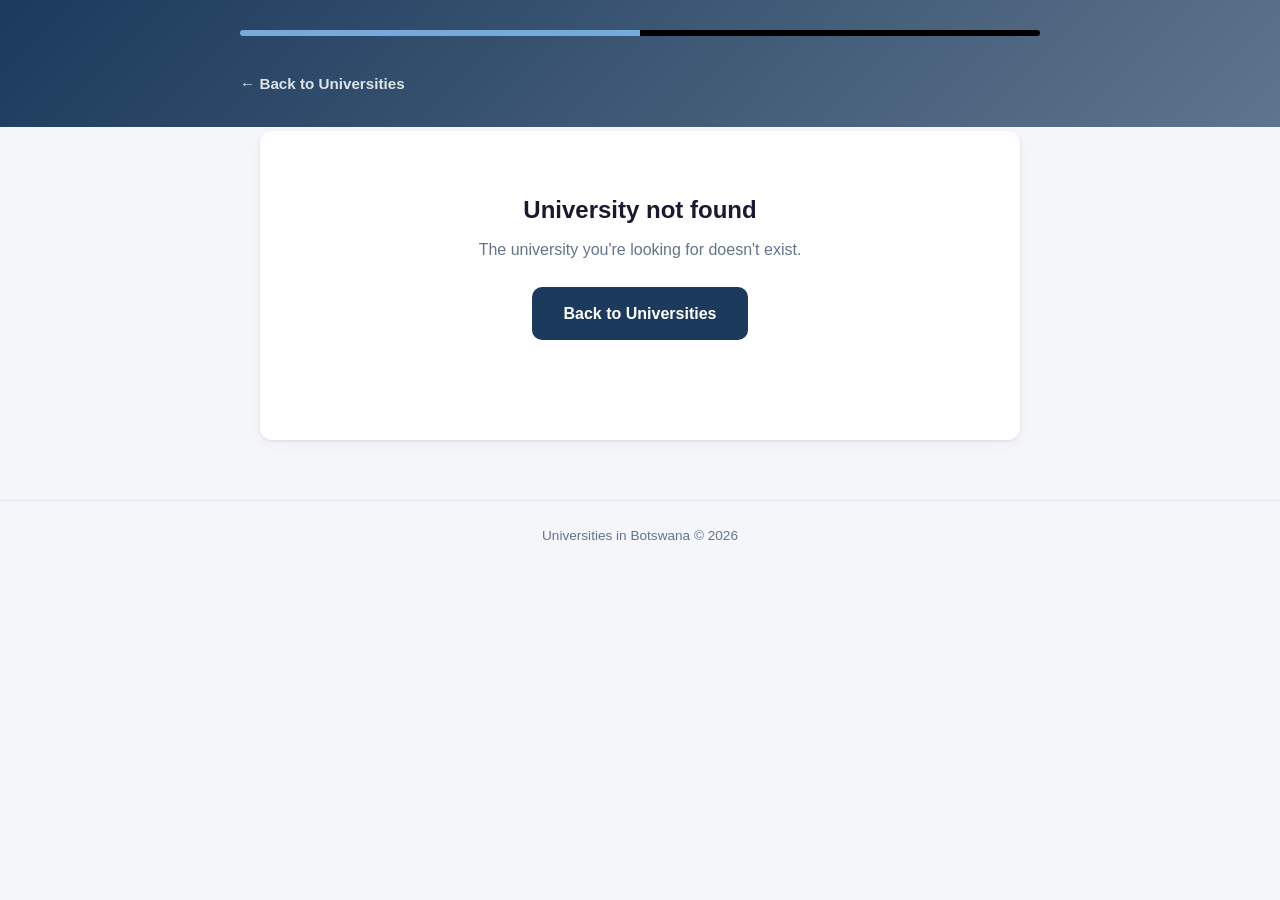
<file: university.html>
<!DOCTYPE html>
<html lang="en">
  <head>
    <meta charset="UTF-8" />
    <meta name="viewport" content="width=device-width, initial-scale=1.0" />
    <title>University Details</title>
    <link rel="stylesheet" href="css/styles.css" />
  </head>
  <body>
    <header class="detail-hero" id="detail-hero">
      <div class="hero-content">
        <div class="flag-bar"></div>
        <a href="index.html" class="back-btn">&larr; Back to Universities</a>
      </div>
    </header>

    <main class="container detail-container">
      <div class="detail-card" id="detail-card"></div>
    </main>

    <footer>
      <p>Universities in Botswana &copy; 2026</p>
    </footer>

    <script src="data.js"></script>
    <script src="detail.js"></script>
  </body>
</html>
</file>
<file: css/styles.css>
* {
  margin: 0;
  padding: 0;
  box-sizing: border-box;
}

:root {
  --bg: #f4f6f9;
  --card-bg: #ffffff;
  --text: #1a1a2e;
  --text-muted: #64748b;
  --border: #e2e8f0;
  --primary: #1B3A5C;
  --public: #1B3A5C;
  --private: #7C3AED;
  --shadow: 0 1px 3px rgba(0, 0, 0, 0.08), 0 4px 12px rgba(0, 0, 0, 0.04);
  --shadow-hover: 0 4px 16px rgba(0, 0, 0, 0.12), 0 8px 24px rgba(0, 0, 0, 0.06);
  --radius: 12px;
}

body {
  font-family: -apple-system, BlinkMacSystemFont, "Segoe UI", Roboto, sans-serif;
  background: var(--bg);
  color: var(--text);
  line-height: 1.6;
}

a {
  text-decoration: none;
  color: inherit;
}

/* Hero */
.hero {
  background: linear-gradient(135deg, #1B3A5C 0%, #2d5a8e 100%);
  color: white;
  padding: 60px 20px 40px;
  text-align: center;
}

.hero-content {
  max-width: 800px;
  margin: 0 auto;
}

.flag-bar {
  display: flex;
  height: 6px;
  border-radius: 3px;
  overflow: hidden;
  margin-bottom: 24px;
}

.flag-bar::before {
  content: "";
  flex: 1;
  background: #75AADB;
}

.flag-bar::after {
  content: "";
  flex: 1;
  background: #000000;
}

.hero h1 {
  font-size: 2.5rem;
  font-weight: 800;
  margin-bottom: 8px;
  letter-spacing: -0.5px;
}

.hero p {
  font-size: 1.1rem;
  opacity: 0.85;
  margin-bottom: 28px;
}

/* Filter Bar */
.filter-bar {
  display: flex;
  gap: 8px;
  justify-content: center;
  flex-wrap: wrap;
}

.filter-btn {
  padding: 8px 24px;
  border: 2px solid rgba(255, 255, 255, 0.3);
  border-radius: 100px;
  background: transparent;
  color: white;
  font-size: 0.9rem;
  font-weight: 600;
  cursor: pointer;
  transition: all 0.2s;
}

.filter-btn:hover {
  border-color: white;
  background: rgba(255, 255, 255, 0.1);
}

.filter-btn.active {
  background: white;
  color: var(--primary);
  border-color: white;
}

/* Container & Stats */
.container {
  max-width: 1200px;
  margin: 0 auto;
  padding: 24px 20px 60px;
}

.stats-bar {
  margin-bottom: 20px;
  font-size: 0.9rem;
  color: var(--text-muted);
  font-weight: 500;
}

/* Grid */
.grid {
  display: grid;
  grid-template-columns: repeat(auto-fill, minmax(320px, 1fr));
  gap: 20px;
}

/* Card */
.card {
  background: var(--card-bg);
  border-radius: var(--radius);
  overflow: hidden;
  box-shadow: var(--shadow);
  transition: transform 0.25s, box-shadow 0.25s, border-color 0.25s;
  display: flex;
  flex-direction: column;
  border: 2px solid transparent;
}

.card:hover {
  transform: translateY(-4px);
  box-shadow: var(--shadow-hover);
  border-color: var(--uni-color);
}

.card:hover .card-accent {
  height: 6px;
}

.card-accent {
  height: 5px;
  width: 100%;
}

.card-logo {
  height: 160px;
  display: flex;
  align-items: center;
  justify-content: center;
  position: relative;
  overflow: hidden;
  background: color-mix(in srgb, var(--uni-color) 8%, white);
}

.card-logo img {
  height: 90px;
  width: auto;
  max-width: 180px;
  object-fit: contain;
  padding: 12px;
}

.logo-fallback {
  display: flex;
  align-items: center;
  justify-content: center;
  width: 80px;
  height: 80px;
  border-radius: 50%;
  background: var(--uni-color);
  color: white;
  font-size: 1.4rem;
  font-weight: 800;
  letter-spacing: 1px;
}

.card-body {
  padding: 20px;
  flex: 1;
  display: flex;
  flex-direction: column;
}

.badge {
  display: inline-block;
  padding: 3px 12px;
  border-radius: 100px;
  font-size: 0.75rem;
  font-weight: 700;
  text-transform: uppercase;
  letter-spacing: 0.5px;
  width: fit-content;
  margin-bottom: 8px;
}

.badge.public {
  background: #dbeafe;
  color: var(--public);
}

.badge.private {
  background: #ede9fe;
  color: var(--private);
}

.card-title {
  font-size: 1.1rem;
  font-weight: 700;
  line-height: 1.3;
  margin-bottom: 10px;
}

.card-meta {
  display: flex;
  gap: 16px;
  margin-bottom: 12px;
}

.meta-item {
  display: flex;
  align-items: center;
  gap: 5px;
  font-size: 0.85rem;
  color: var(--text-muted);
}

.meta-item svg {
  flex-shrink: 0;
  opacity: 0.6;
}

.card-desc {
  font-size: 0.85rem;
  color: var(--text-muted);
  line-height: 1.5;
  margin-bottom: 16px;
  flex: 1;
}

.view-btn {
  font-size: 0.9rem;
  font-weight: 600;
  color: var(--uni-color);
  transition: color 0.2s;
}

.card:hover .view-btn {
  color: var(--uni-color);
  text-decoration: underline;
}

/* Detail Page */
.detail-hero {
  background: linear-gradient(135deg, var(--accent, #1B3A5C) 0%, color-mix(in srgb, var(--accent, #1B3A5C) 70%, white) 100%);
  color: white;
  padding: 30px 20px;
}

.back-btn {
  display: inline-flex;
  align-items: center;
  gap: 6px;
  color: rgba(255, 255, 255, 0.85);
  font-weight: 600;
  font-size: 0.95rem;
  transition: color 0.2s;
  margin-top: 12px;
}

.back-btn:hover {
  color: white;
}

.detail-container {
  max-width: 800px;
}

.detail-card {
  background: var(--card-bg);
  border-radius: var(--radius);
  box-shadow: var(--shadow);
  padding: 0 40px 40px;
  margin-top: -20px;
  position: relative;
  overflow: hidden;
}

.detail-accent {
  height: 6px;
  width: 100%;
  margin-bottom: 32px;
  border-radius: var(--radius) var(--radius) 0 0;
}

.detail-header {
  display: flex;
  gap: 24px;
  align-items: flex-start;
  margin-bottom: 32px;
}

.detail-logo-wrap {
  width: 100px;
  height: 100px;
  border-radius: var(--radius);
  display: flex;
  align-items: center;
  justify-content: center;
  flex-shrink: 0;
}

.detail-logo-img {
  height: 60px;
  width: auto;
  max-width: 80px;
  object-fit: contain;
  padding: 8px;
}

.detail-logo-fallback {
  width: 100%;
  height: 100%;
  display: flex;
  align-items: center;
  justify-content: center;
  border-radius: var(--radius);
  color: white;
  font-size: 1.6rem;
  font-weight: 800;
}

.detail-title-area h1 {
  font-size: 1.8rem;
  font-weight: 800;
  margin-top: 4px;
  line-height: 1.2;
}

.detail-abbr {
  color: var(--text-muted);
  font-size: 0.95rem;
  margin-top: 2px;
}

/* Info Grid */
.detail-info-grid {
  display: grid;
  grid-template-columns: 1fr 1fr;
  gap: 16px;
  margin-bottom: 32px;
}

.info-card {
  display: flex;
  align-items: center;
  gap: 12px;
  padding: 16px;
  background: var(--bg);
  border-radius: 10px;
  border-left: 3px solid var(--uni-color, var(--primary));
}

.info-icon {
  color: var(--uni-color, var(--primary));
  opacity: 0.7;
  flex-shrink: 0;
}

.info-label {
  font-size: 0.75rem;
  text-transform: uppercase;
  letter-spacing: 0.5px;
  color: var(--text-muted);
  font-weight: 600;
  margin-bottom: 2px;
}

.info-value {
  font-size: 0.95rem;
  font-weight: 600;
}

.info-value a {
  color: var(--uni-color, var(--primary));
  text-decoration: underline;
  text-decoration-color: rgba(27, 58, 92, 0.3);
  transition: text-decoration-color 0.2s;
}

.info-value a:hover {
  text-decoration-color: var(--primary);
}

/* Sections */
.detail-section {
  margin-bottom: 28px;
}

.detail-section h2 {
  font-size: 1.15rem;
  font-weight: 700;
  margin-bottom: 12px;
  padding-bottom: 8px;
  border-bottom: 2px solid var(--border);
}

.detail-section p {
  font-size: 0.95rem;
  color: var(--text-muted);
  line-height: 1.7;
}

/* Programs */
.programs-grid {
  display: flex;
  flex-wrap: wrap;
  gap: 8px;
}

.program-tag {
  padding: 6px 16px;
  background: color-mix(in srgb, var(--uni-color, var(--primary)) 8%, white);
  border-radius: 100px;
  font-size: 0.85rem;
  font-weight: 500;
  color: var(--text);
  border: 1px solid color-mix(in srgb, var(--uni-color, var(--primary)) 15%, var(--border));
}

/* Visit Button */
.visit-btn {
  display: inline-block;
  padding: 14px 32px;
  background: var(--uni-color, var(--primary));
  color: white;
  border-radius: 10px;
  font-weight: 700;
  font-size: 1rem;
  transition: opacity 0.2s, transform 0.2s;
  text-align: center;
}

.visit-btn:hover {
  opacity: 0.9;
  transform: translateY(-1px);
}

/* Fun Facts */
.fun-facts-list {
  list-style: none;
  margin: 0;
  padding: 0;
  display: flex;
  flex-direction: column;
  gap: 14px;
}

.fun-facts-list li {
  display: flex;
  gap: 12px;
  padding: 16px 18px;
  background: color-mix(in srgb, var(--uni-color, var(--primary)) 5%, white);
  border: 1px solid color-mix(in srgb, var(--uni-color, var(--primary)) 12%, var(--border));
  border-radius: 10px;
  transition: transform 0.2s, box-shadow 0.2s;
}

.fun-facts-list li:hover {
  transform: translateX(4px);
  box-shadow: var(--shadow);
}

.fun-facts-list svg {
  flex-shrink: 0;
  color: var(--uni-color, var(--primary));
  margin-top: 2px;
}

.fun-facts-list span {
  font-size: 0.92rem;
  color: var(--text);
  line-height: 1.6;
}

/* Not Found */
.not-found {
  text-align: center;
  padding: 60px 20px;
}

.not-found h2 {
  font-size: 1.5rem;
  margin-bottom: 8px;
}

.not-found p {
  color: var(--text-muted);
  margin-bottom: 24px;
}

/* Footer */
footer {
  text-align: center;
  padding: 24px;
  color: var(--text-muted);
  font-size: 0.85rem;
  border-top: 1px solid var(--border);
}

/* Responsive */
@media (max-width: 768px) {
  .hero h1 {
    font-size: 1.8rem;
  }

  .grid {
    grid-template-columns: 1fr;
  }

  .detail-card {
    padding: 24px;
  }

  .detail-header {
    flex-direction: column;
    align-items: center;
    text-align: center;
  }

  .detail-info-grid {
    grid-template-columns: 1fr;
  }

  .detail-title-area h1 {
    font-size: 1.4rem;
  }
}
</file>
